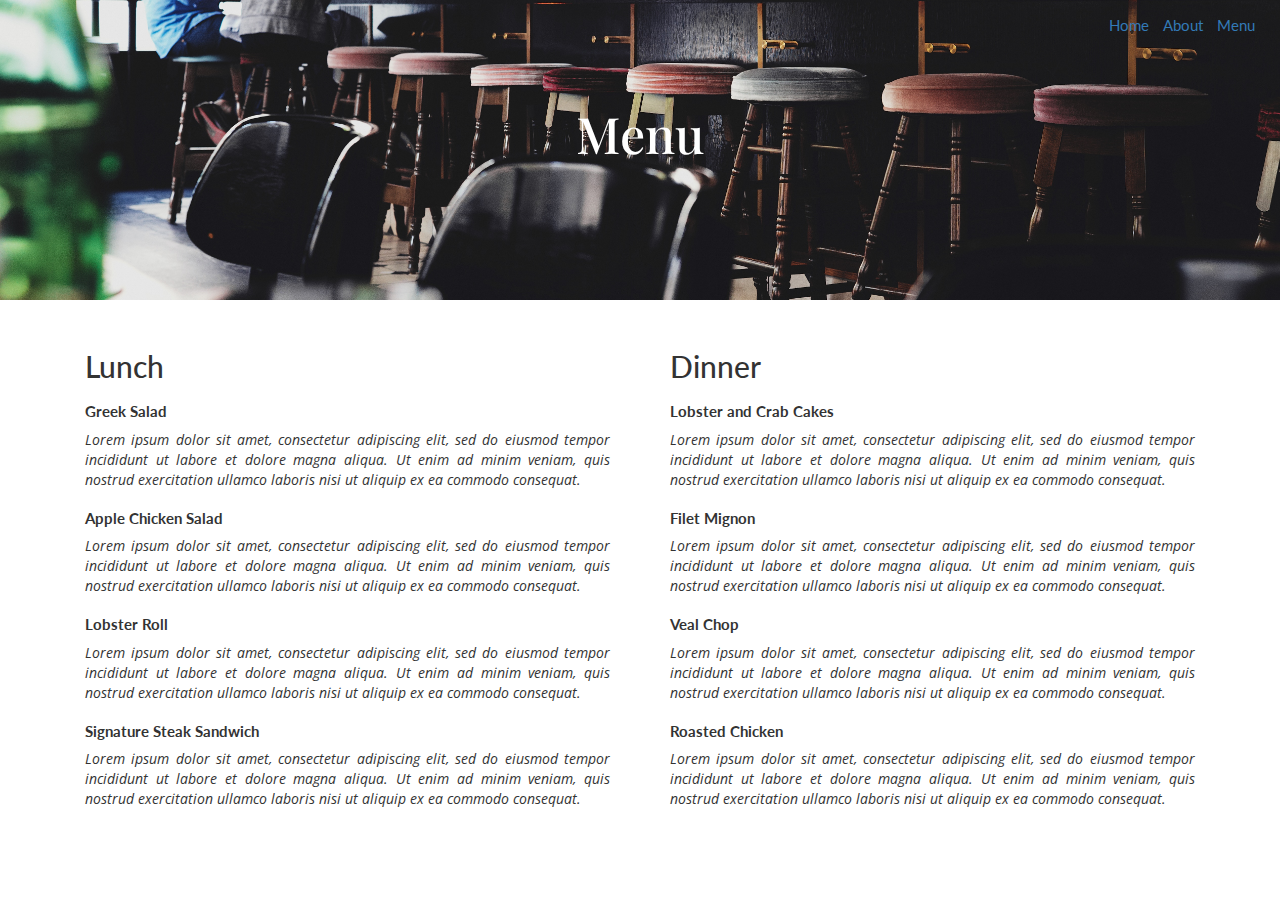
<file: page2.html>
<!DOCTYPE html>
<html>
<head>
  <title>
    Menu
  </title>

  <link rel="stylesheet" href="https://maxcdn.bootstrapcdn.com/bootstrap/3.3.7/css/bootstrap.min.css" integrity="sha384-BVYiiSIFeK1dGmJRAkycuHAHRg32OmUcww7on3RYdg4Va+PmSTsz/K68vbdEjh4u" crossorigin="anonymous">

  <link href="https://fonts.googleapis.com/css?family=Amatic+SC" rel="stylesheet">
  <link href='css/style.css' rel='stylesheet' type='text/css'>
  <link href="https://fonts.googleapis.com/css?family=Lato|Open+Sans|Playfair+Display" rel="stylesheet">
  <meta charset=“utf-8”> <meta name=“viewport” content=“width=device-width, initial-scale=1”>
</head>

<body>
  <div id="hero">
    <ul class="nav">
      <a href="index.html">Home</a>  <a href="page1.html">About</a>  <a href="page2.html">Menu</a>
    </ul>
    <h1>Menu</h1>
  </div>
    <div class="container">
        <div class="row">
          <div class="col-sm-6 menu-pad">
            <h1>Lunch</h1>
            <h3>Greek Salad</h3>
            <p><em>Lorem ipsum dolor sit amet, consectetur adipiscing elit, sed do eiusmod tempor incididunt ut labore et dolore magna aliqua. Ut enim ad minim veniam, quis nostrud exercitation ullamco laboris nisi ut aliquip ex ea commodo consequat.</em></p>
            <h3>Apple Chicken Salad</h3>
            <p><em>Lorem ipsum dolor sit amet, consectetur adipiscing elit, sed do eiusmod tempor incididunt ut labore et dolore magna aliqua. Ut enim ad minim veniam, quis nostrud exercitation ullamco laboris nisi ut aliquip ex ea commodo consequat.</em></p>
            <h3>Lobster Roll</h3>
            <p><em>Lorem ipsum dolor sit amet, consectetur adipiscing elit, sed do eiusmod tempor incididunt ut labore et dolore magna aliqua. Ut enim ad minim veniam, quis nostrud exercitation ullamco laboris nisi ut aliquip ex ea commodo consequat.</em></p>
            <h3>Signature Steak Sandwich</h3>
            <p><em>Lorem ipsum dolor sit amet, consectetur adipiscing elit, sed do eiusmod tempor incididunt ut labore et dolore magna aliqua. Ut enim ad minim veniam, quis nostrud exercitation ullamco laboris nisi ut aliquip ex ea commodo consequat.</em></p>
          </div>
        <div class="col-sm-6 menu-pad">
          <h1>Dinner</h1>
          <h3>Lobster and Crab Cakes</h3>
          <p><em>Lorem ipsum dolor sit amet, consectetur adipiscing elit, sed do eiusmod tempor incididunt ut labore et dolore magna aliqua. Ut enim ad minim veniam, quis nostrud exercitation ullamco laboris nisi ut aliquip ex ea commodo consequat.</em></p>
          <h3>Filet Mignon</h3>
          <p><em>Lorem ipsum dolor sit amet, consectetur adipiscing elit, sed do eiusmod tempor incididunt ut labore et dolore magna aliqua. Ut enim ad minim veniam, quis nostrud exercitation ullamco laboris nisi ut aliquip ex ea commodo consequat.</em></p>
          <h3>Veal Chop</h3>
          <p><em>Lorem ipsum dolor sit amet, consectetur adipiscing elit, sed do eiusmod tempor incididunt ut labore et dolore magna aliqua. Ut enim ad minim veniam, quis nostrud exercitation ullamco laboris nisi ut aliquip ex ea commodo consequat.</em></p>
          <h3>Roasted Chicken</h3>
          <p><em>Lorem ipsum dolor sit amet, consectetur adipiscing elit, sed do eiusmod tempor incididunt ut labore et dolore magna aliqua. Ut enim ad minim veniam, quis nostrud exercitation ullamco laboris nisi ut aliquip ex ea commodo consequat.</em></p>
        </div>
      </div>
    </div>
  </body>
</html>
</file>
<file: css/style.css>
.nav{
    list-style:none;
    margin:0;
    padding-right:15px;
    padding-top: 15px;
    text-align:right;
    font-size: 15px;
    font-family: 'Lato', sans-serif;
    color: white;
}
.nav a{
  display:inline-block;
  padding-right:10px;
  padding-top: 0px;
}
.nav a:visited {
  color: white;
}
.nav a:hover{
  color: gray;
  font-size: 15px;
}
#hero{
  background-image: url("../images/luca-bravo-287775.jpg");
  background-size: 100% auto;
  height: 300px;
  background-repeat: no-repeat;
  background-position: center;
}
#hero h1{
  color: white;
  text-align: center;
  padding-top: 50px;
  font-family: 'Playfair Display', serif;
  font-size: 50px;
}
#hero2{
  background-image: url("../images/jay-wennington-2065 copy.jpg");
  background-size: 100% auto;
  height: 600px;
  background-repeat: no-repeat;
  background-position: center;
}
#hero2 h1{
  color: white;
  text-align: center;
  padding-top: 200px;
  padding-bottom: 200px;
  font-family: 'Playfair Display', serif;
  font-size: 75px;
}
#hero3{
  background-image: url("../images/peter-wendt-123928.jpg");
  background-size: 100% auto;
  height: 300px;
  background-repeat: no-repeat;
  background-position: center;
}
#hero3 h1{
  color: white;
  text-align: center;
  padding-top: 50px;
  font-family: 'Playfair Display', serif;
  font-size: 50px;
}
h1{
  font-family: 'Lato', sans-serif;
  font-size: 30px;
}
h2{
  font-family: 'Lato', sans-serif;
}
p{
  font-family: 'Open Sans', sans-serif;
  font-size: 14px;
  text-align: justify;
}
h3{
  font-family: 'Lato', sans-serif;
  font-size: 15px;
  font-weight: bolder;
}
.homepage-pad {
  padding-left: 100px;
  padding-top: 100px;
}
.homeimage-pad {
  padding-top: 30px;
}
.aboutus-imgpad {
  padding-top: 30px;
}
.menu-pad {
  padding-top: 30px;
  padding-bottom: 50px;
  padding-left: 30px;
  padding-right: 30px;
}
#names h1{
  text-align: center;
}
#names h2{
  text-align: left;
}
#names p{
  text-align: left;
}
.test-color{
  background-color: #D3D3D3;
  background-size: 100% auto;
}
</file>
